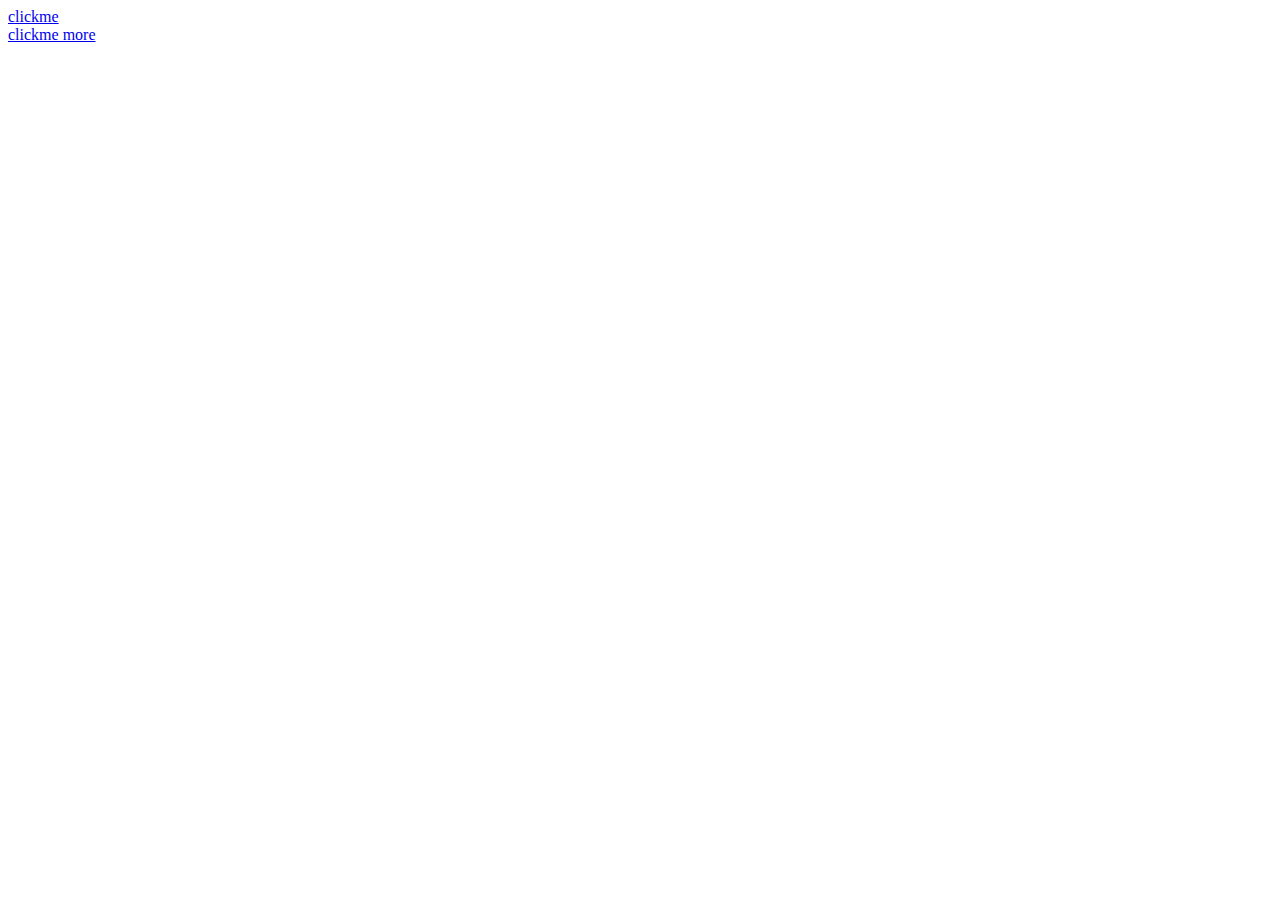
<file: index.html>
<!DOCTYPE html>
<html lang="en">
<head>
    <meta charset="UTF-8">
    <meta name="viewport" content="width=device-width, initial-scale=1.0">
    <title>Document</title>
</head>
<body>
    <a href="./googlelodar.html">clickme</a><br>
    <a href="./musicbar.html">clickme more</a>
</body>
</html>
</file>
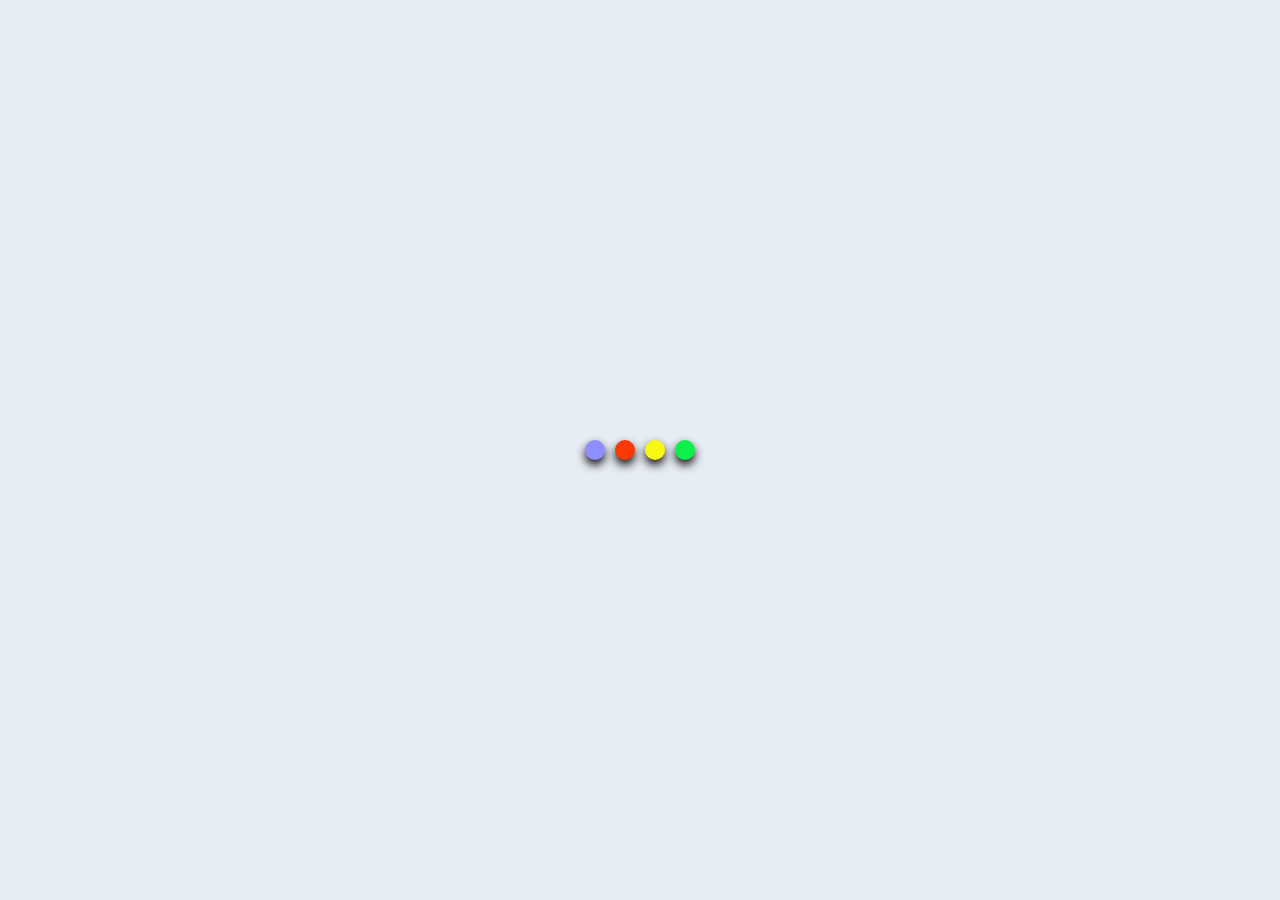
<file: googlelodar.html>
<!DOCTYPE html>
<html lang="en">
<head>
    <meta charset="UTF-8">
    <meta name="viewport" content="width=device-width, initial-scale=1.0">
    <title>Document</title>
    <link rel="stylesheet" href="./style1.css">
</head>
<body>
    <div class="wrapper">
        <span class="dot"></span>
        <span class="dot"></span>
        <span class="dot"></span>
        <span class="dot"></span>
    </div>
</body>
</html>
</file>
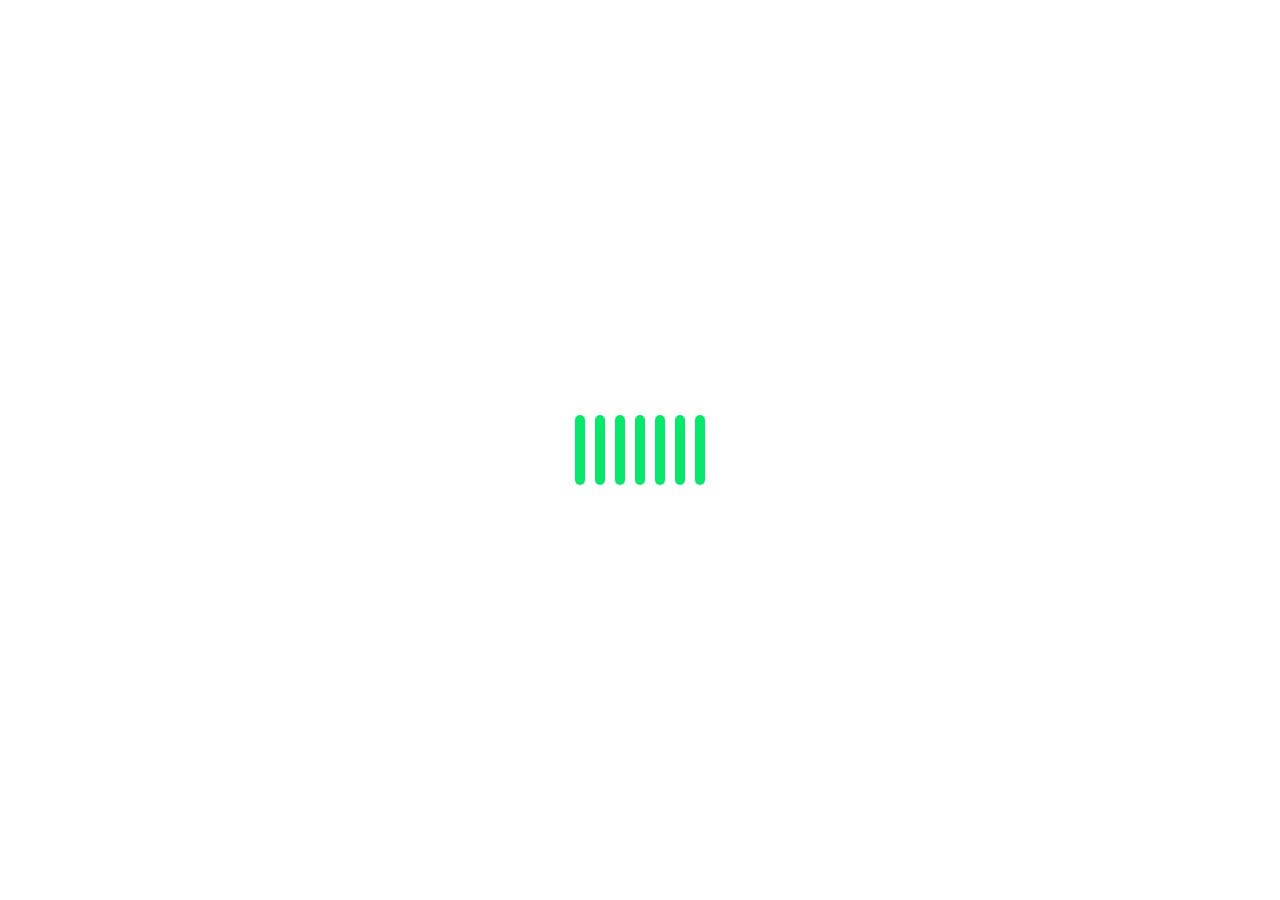
<file: musicbar.html>
<!DOCTYPE html>
<html lang="en">
<head>
    <meta charset="UTF-8">
    <meta name="viewport" content="width=device-width, initial-scale=1.0">
    <title>Music Bar</title>
    <link rel="stylesheet" href="./style.css">
</head>
<body>
    <div class="loader">
        <span class="stroke"></span>
        <span class="stroke"></span>
        <span class="stroke"></span>
        <span class="stroke"></span>
        <span class="stroke"></span>
        <span class="stroke"></span>
        <span class="stroke"></span>
    </div>
</body>
</html>
</file>
<file: style1.css>
*{
    margin:0;
    padding: 0;
    box-sizing: border-box;
}
body{
    display: flex;
    height: 100vh;
    align-items: center;
    justify-content: center;
    background-color: rgb(231, 237, 244);
}
.wrapper{
    display: flex;
    column-gap: 10px;
}
.wrapper .dot{
    height: 20px;
    width: 20px;
    border-radius: 50%;
    background-color: rgb(142, 142, 255);
    box-shadow: 0 5px 10px rgb(15, 13, 13);
    animation: animate 1s ease-in-out infinite alternate;
}
.dot:nth-child(1){
    animation-delay: -0.25s;
}
.dot:nth-child(2){
    background-color: rgb(250, 57, 4);
    animation-delay: -05s;
}
.dot:nth-child(3){
    background-color: rgb(248, 248, 20);
    animation-delay: -0.75s;
}
.dot:nth-child(4){
    background-color: rgb(12, 240, 73);
    animation-delay: -1s;
}
@keyframes animate{
    0%{
        transform: translateY(-10px);
    }
    100%{
        transform: translateY(-5px);
    }
}
</file>
<file: style.css>
*{
    margin: 0;
    padding: 0;
    box-sizing: border-box;
}
body{
    display: flex;
    min-height: 100vh;
    align-items: center;
    justify-content: center;
    background-color: linear-gradient(45deg,#1e25e2);
}
.loader{
    height: 70px;
    display: flex;
    align-items: center;
}
.loader .stroke{
    display: block;
    position: relative;
    background: #09e66c;
    height: 100%;
    width: 10px;
    border-radius: 50px;
    margin: 0 5px;
    animation: animate 1.2s linear infinite;
}
@keyframes animate{
    50%{
        height: 20%;
    }
    100%{
        height: 100%;
    }
}
.stroke:nth-child(1){
    animation-delay: 0s;
}
.stroke:nth-child(2){
    animation-delay: 0.3s;
}
.stroke:nth-child(3){
    animation-delay: 0.6s;
}
.stroke:nth-child(4){
    animation-delay: 0.9s;
}
.stroke:nth-child(5){
    animation-delay: 0.6s;
}
.stroke:nth-child(6){
    animation-delay: 0.3s;
}
.stroke:nth-child(7){
    animation-delay: 0s;
}
</file>
